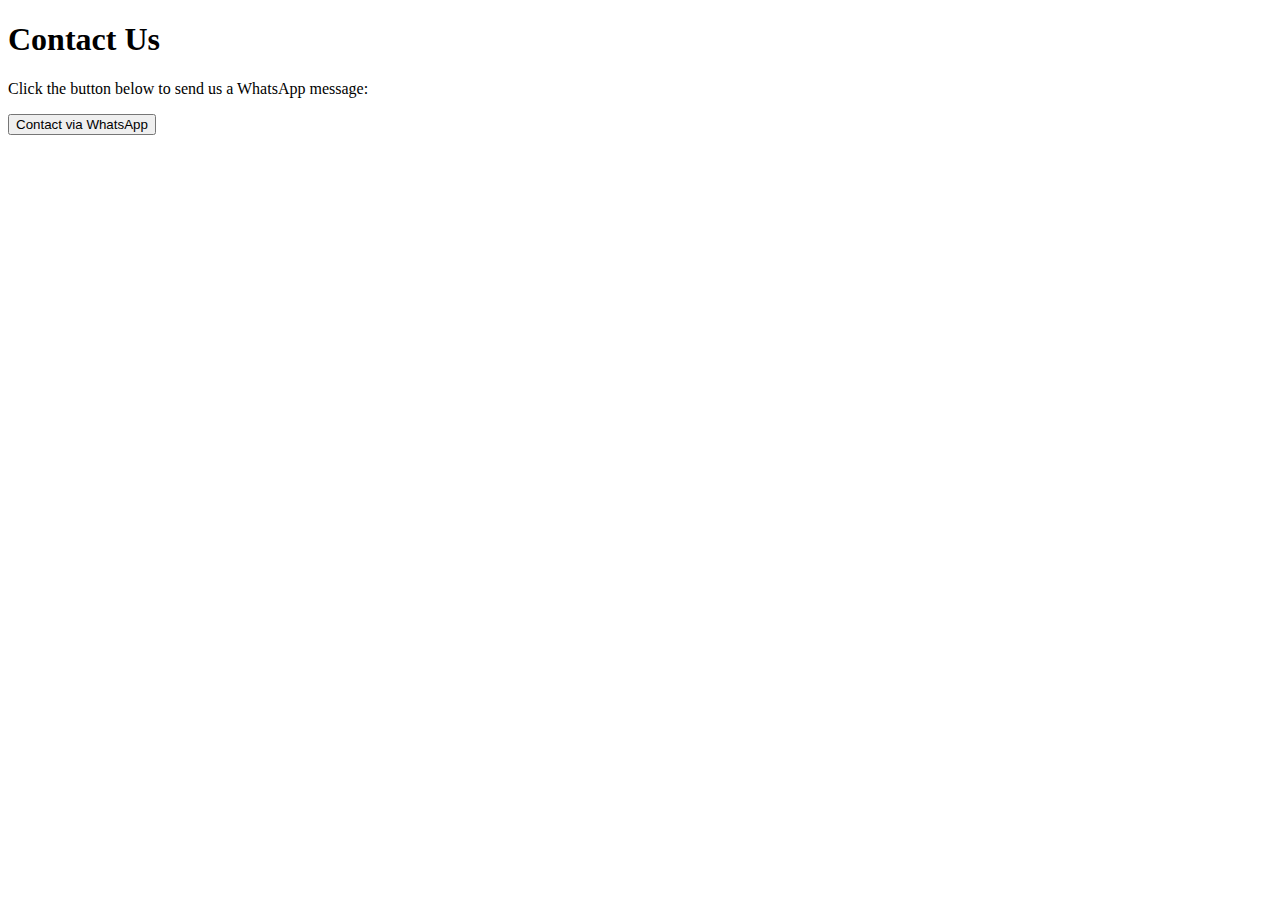
<file: try.html>
<!DOCTYPE html>
<html>
<head>
  <title>WhatsApp Number</title>
</head>
<body>
  <h1>Contact Us</h1>
  <p>Click the button below to send us a WhatsApp message:</p>
  
  <a href="https://api.whatsapp.com/send?phone=9002649318" target="_blank">
    <button>Contact via WhatsApp</button>
  </a>
</body>
</html>
</file>
